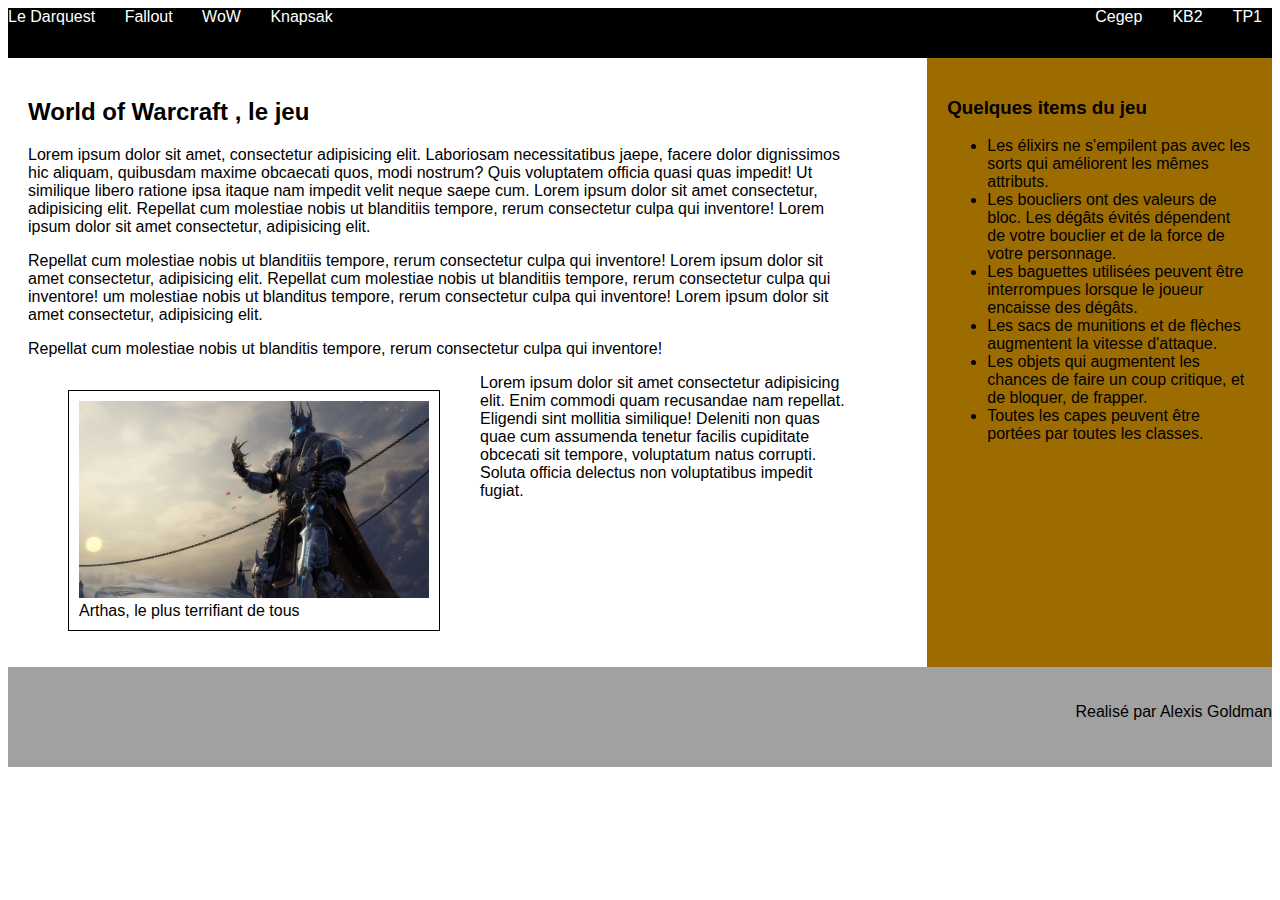
<file: index.html>
<!DOCTYPE html>
<html lang="en">
<head>
    <meta charset="UTF-8">
    <meta name="viewport" content="width=device-width, initial-scale=1.0">
    <title>Wow</title>
    <link rel="Stylesheet" href="css/style.css">
</head>
<body class="bodyPrincipe">
    <header>
        <nav>
            <a href="http://167.114.152.54/~darquest1/prod/" class="lien1" target="_blank">Le Darquest</a>
            <a href="https://agold-man.github.io/TP2/fallout.html" class="lien1" target="_self">Fallout</a>
            <a href="https://agold-man.github.io/TP2/" class="lien1" target="_self">WoW</a>
            <a href="http://167.114.152.54/~knapsak3/" class="lien1" target="_blank">Knapsak</a>
            <a href="https://agold-man.github.io/TP1/" class="lien" target="_blank">TP1</a>
            <a href="https://agold-man.github.io/TP2/kb2.html" class="lien" target="_blank">KB2</a>
            <a href="https://clg.qc.ca/colnet/" class="lien" target="_blank">Cegep</a>
        </nav>
    </header> 
    <main>
        <article>
            <h2>World of Warcraft , le jeu</h2>
       
            <p>
                Lorem ipsum dolor sit amet, consectetur adipisicing elit. Laboriosam necessitatibus jaepe, facere dolor dignissimos hic aliquam, 
                quibusdam maxime obcaecati quos, modi nostrum? Quis voluptatem officia quasi quas impedit! Ut similique libero ratione ipsa itaque
                nam impedit velit neque saepe cum. Lorem ipsum dolor sit amet consectetur, adipisicing elit. Repellat cum molestiae nobis ut blanditiis
                tempore, rerum consectetur culpa qui inventore! Lorem ipsum dolor sit amet consectetur, adipisicing elit.
          </p>
             <p>
                Repellat cum molestiae nobis ut blanditiis tempore, rerum consectetur culpa qui inventore! Lorem ipsum dolor sit amet consectetur, 
                adipisicing elit. Repellat cum molestiae nobis ut blanditiis tempore, rerum consectetur culpa qui inventore! um molestiae nobis ut 
                blanditus tempore, rerum consectetur culpa qui inventore! Lorem ipsum dolor sit amet consectetur, adipisicing elit.
            </p>
             <p>
                Repellat cum molestiae nobis ut blanditis tempore, rerum consectetur culpa qui inventore!
            </p>
            <figure>
            <img src ="images/wow.jpg" class="image"   alt="Image de WoW"><br>
                Arthas, le plus terrifiant de tous
            </figure>
            <p>
                Lorem ipsum dolor sit amet consectetur adipisicing elit. Enim commodi quam recusandae nam repellat. Eligendi sint mollitia similique!
                Deleniti non quas quae cum assumenda tenetur facilis cupiditate obcecati sit tempore, voluptatum natus corrupti. Soluta officia 
                delectus non voluptatibus impedit fugiat.
            </p>
         </article>
    </main>
         <aside class="asideWow">
            <h3>Quelques items du jeu</h3>
                <ul>
                    <li>Les élixirs ne s'empilent pas avec les sorts qui améliorent les mêmes attributs.</li>
                    <li>Les boucliers ont des valeurs de bloc. Les dégâts évités dépendent de votre bouclier et de la force de votre personnage.</li>
                    <li>Les baguettes utilisées peuvent être interrompues lorsque le joueur encaisse des dégâts.</li>
                    <li>Les sacs de munitions et de flèches augmentent la vitesse d'attaque.</li>
                    <li>Les objets qui augmentent les chances de faire un coup critique, et de bloquer, de frapper.</li>
                    <li>Toutes les capes peuvent être portées par toutes les classes.</li>
                </ul>
         </aside>
         <footer>
            <br><br>
            Realisé par Alexis Goldman
         </footer>
</body>
</html>
</file>
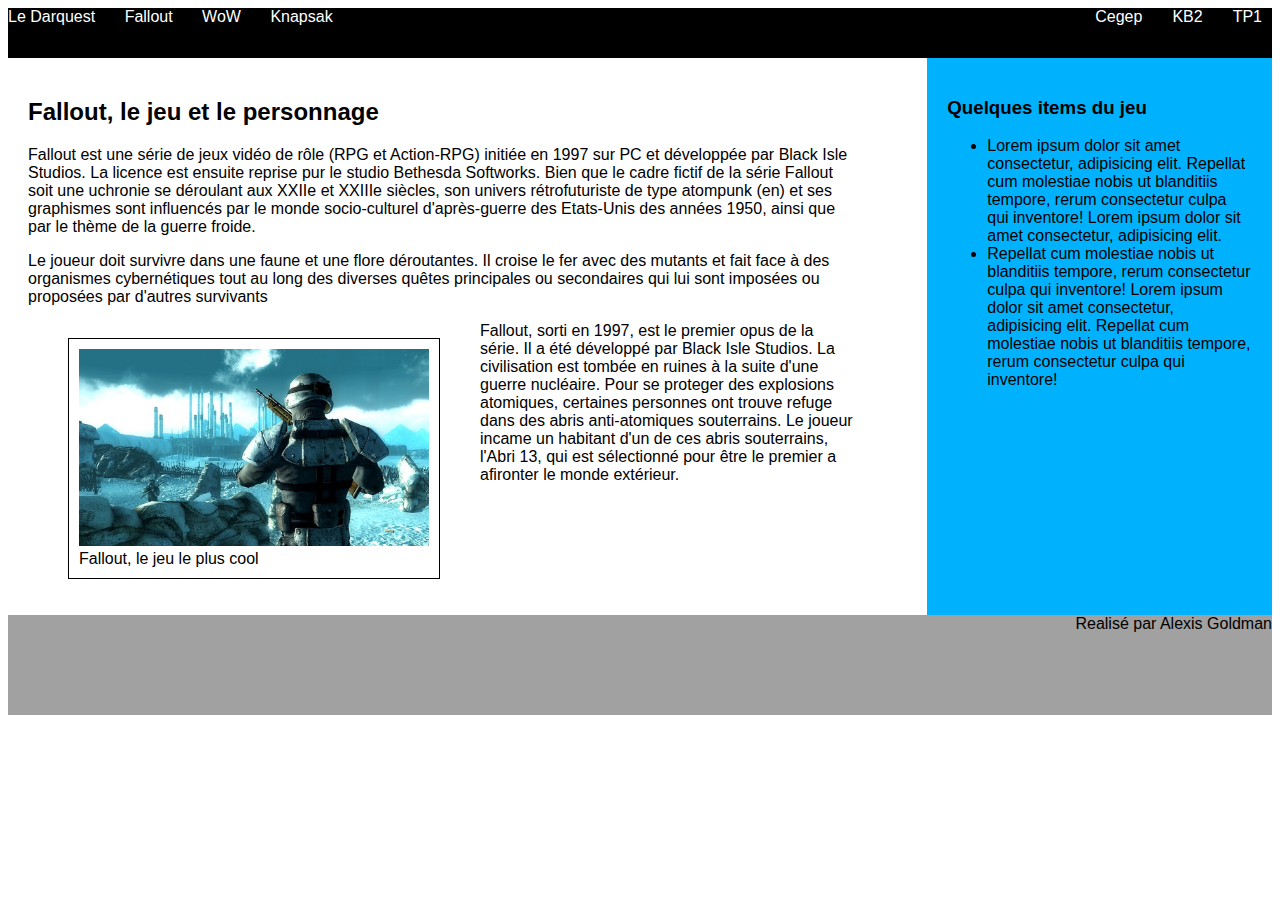
<file: fallout.html>
<!DOCTYPE html>
<html lang="en">
<head>
    <meta charset="UTF-8">
    <meta name="viewport" content="width=device-width, initial-scale=1.0">
    <title>Fallout</title>
    <link rel="Stylesheet" href="css/style.css">
</head>
<body class="bodyPrincipe">
    <header>
        <nav>
            <a href="http://167.114.152.54/~darquest1/prod/" class="lien1" target="_blank">Le Darquest</a>
            <a href="https://agold-man.github.io/TP2/fallout.html" class="lien1" target="_self">Fallout</a>
            <a href="https://agold-man.github.io/TP2/" class="lien1" target="_self">WoW</a>
            <a href="http://167.114.152.54/~knapsak3/" class="lien1" target="_blank">Knapsak</a>
            <a href="https://agold-man.github.io/TP1/" class="lien" target="_blank">TP1</a>
            <a href="https://agold-man.github.io/TP2/kb2.html" class="lien" target="_blank">KB2</a>
            <a href="https://clg.qc.ca/colnet/" class="lien" target="_blank">Cegep</a>
         </nav>
    </header>
    <main>
        <article>
            <h2>Fallout, le jeu et le personnage</h2>
       
            <p>
                Fallout est une série de jeux vidéo de rôle (RPG et Action-RPG) initiée en 1997 sur PC et développée par Black Isle Studios. La licence
                est ensuite reprise pur le studio Bethesda Softworks. Bien que le cadre fictif de la série Fallout soit une uchronie se déroulant aux XXIIe 
                et XXIIIe siècles, son univers rétrofuturiste de type atompunk (en) et ses graphismes sont influencés par le monde socio-culturel 
                d'après-guerre des Etats-Unis des années 1950, ainsi que par le thème de la guerre froide.
          </p>
             <p>
                Le joueur doit survivre dans une faune et une flore déroutantes. Il croise le fer avec des mutants et fait face à des organismes
                cybernétiques tout au long des diverses quêtes principales ou secondaires qui lui sont imposées ou proposées par d'autres survivants
            </p>
            <figure>
            <img src ="images/fallaout.jpg" class="image" alt="Image de Fallout"><br>
                Fallout, le jeu le plus cool
            </figure>
            <p>
                Fallout, sorti en 1997, est le premier opus de la série. Il a été développé par Black Isle Studios.
                La civilisation est tombée en ruines à la suite d'une guerre nucléaire.
                Pour se proteger des explosions atomiques, certaines personnes ont trouve refuge dans des abris anti-atomiques souterrains. Le 
                joueur incame un habitant d'un de ces abris souterrains, l'Abri 13, qui est sélectionné pour être le premier a afironter le monde extérieur.
            </p>
         </article>
    </main>
         <aside class="asideFallout">
            <h3>Quelques items du jeu</h3>
                <ul>
                    <li>Lorem ipsum dolor sit amet consectetur, adipisicing elit. Repellat cum molestiae nobis ut blanditiis tempore, rerum consectetur culpa qui inventore!
                        Lorem ipsum dolor sit amet consectetur, adipisicing elit.
                    </li>
                    <li>Repellat cum molestiae nobis ut blanditiis tempore, rerum consectetur culpa qui inventore! Lorem ipsum dolor sit amet consectetur, 
                        adipisicing elit. Repellat cum molestiae nobis ut blanditiis tempore, rerum consectetur culpa qui inventore!
                    </li>
                </ul>
         </aside>
         <footer class="footFallout">
            Realisé par Alexis Goldman
         </footer>
</body>
</html>
</file>
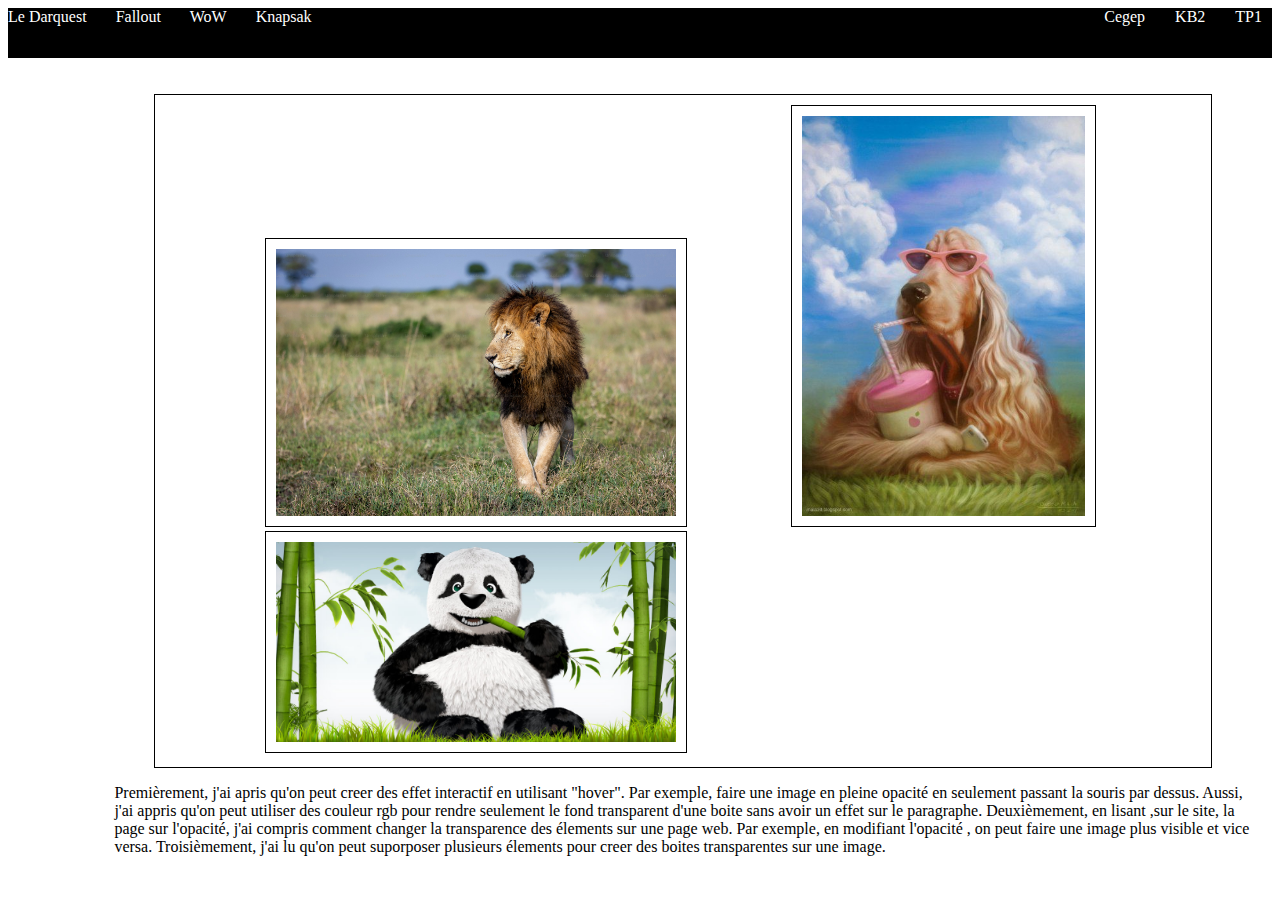
<file: kb2.html>
<!DOCTYPE html>
<html lang="en">
<head>
    <meta charset="UTF-8">
    <meta name="viewport" content="width=device-width, initial-scale=1.0">
    <title>KB2</title>
    <link rel="Stylesheet" href="css/style.css">
    </head>
<body>
    <header>
        <nav>
            <a href="http://167.114.152.54/~darquest1/prod/" class="lien1" target="_blank">Le Darquest</a>
            <a href="https://agold-man.github.io/TP2/fallout.html" class="lien1" target="_self">Fallout</a>
            <a href="https://agold-man.github.io/TP2/" class="lien1" target="_self">WoW</a>
            <a href="http://167.114.152.54/~knapsak3/" class="lien1" target="_blank">Knapsak</a>
            <a href="https://agold-man.github.io/TP1/" class="lien" target="_blank">TP1</a>
            <a href="https://agold-man.github.io/TP2/kb2.html" class="lien" target="_blank">KB2</a>
            <a href="https://clg.qc.ca/colnet/" class="lien" target="_blank">Cegep</a>
        </nav>
    </header> 
    <main>
        <figure>
            <img src="images/Lion.jpg" class="imagekb2" alt="image lion">
            <img src="images/chien.jpg" class="imagekb2" alt="image chien">
            <img src="images/panda.jpg" class="imagekb2" alt="image panda">
        </figure>
        <p class="paragraphExplic">
           Premièrement, j'ai apris qu'on peut creer des effet interactif en utilisant "hover".
           Par exemple, faire une image en pleine opacité en seulement passant la souris par dessus. Aussi,
           j'ai appris qu'on peut utiliser des couleur rgb pour rendre seulement le fond transparent d'une boite sans avoir un effet sur le paragraphe.
           
            Deuxièmement, en lisant ,sur le site, la page sur l'opacité, j'ai compris comment changer la transparence des élements sur une page web.
            Par exemple, en modifiant l'opacité , on peut faire une image plus visible et vice versa.

            Troisièmement, j'ai lu qu'on peut suporposer plusieurs élements pour creer des boites transparentes sur une image.

        </p>
    </main>
    
</body>
</html>
</file>
<file: css/style.css>
.bodyPrincipe{
    display: grid;
    grid-template-columns: repeat(4,1fr) 1.5fr;
    grid-template-areas: 
    "header header header header header"
    "main main main main aside"
    "main main main main aside"
    "footer footer footer footer footer";
    font-family: 'Gill Sans', 'Gill Sans MT', Calibri, 'Trebuchet MS', sans-serif;
}

header{
    background-color: black;
    color:white;
    margin-top: 0%;
    height: 50px;
    grid-area: header;
}

.lien1{
    margin-right: 25px;
    text-decoration: none;
    color: white;
}

a:hover{
    background-color: blue;
}

.lien{
    float:right;
    margin-right: 10px;
    margin-left: 20px;
    text-decoration: none;
    color:white;
}

main{
    color: black;
    float:right;
    padding: 20px;
    width: 90%;
    grid-area: main;

}

.asideFallout{
    color: black;
    float: right;
    padding: 20px;
    grid-area: aside;
    background-color: rgb(0,178,254);
}
.asideWow{
    
        color: black;
        float: right;
        padding: 20px;
        grid-area: aside;
        background-color: rgb(157, 108, 1);
    
}
.image{
    max-width: 350px;
    margin:auto
}

.imagekb2{
    max-width: 400px;
    max-height: 400px;
    margin: auto;
    background-color: white;
    border: solid black 1px;
    padding: 10px;
    margin-left: 100px;
}

figure{
    background-color: white;
    border: solid black 1px;
    padding: 10px;
    width: fit-content;
    float: left;
}

footer{
    background-color: rgb(161, 161, 161);
    text-align: end;
    grid-area: footer;
    height: 100px;
}

.paragraphe{
    font-family: Verdana, Geneva, Tahoma, sans-serif;
    font-size: 15px;
    line-height: 1.6;
    text-align: center;
}
</file>
